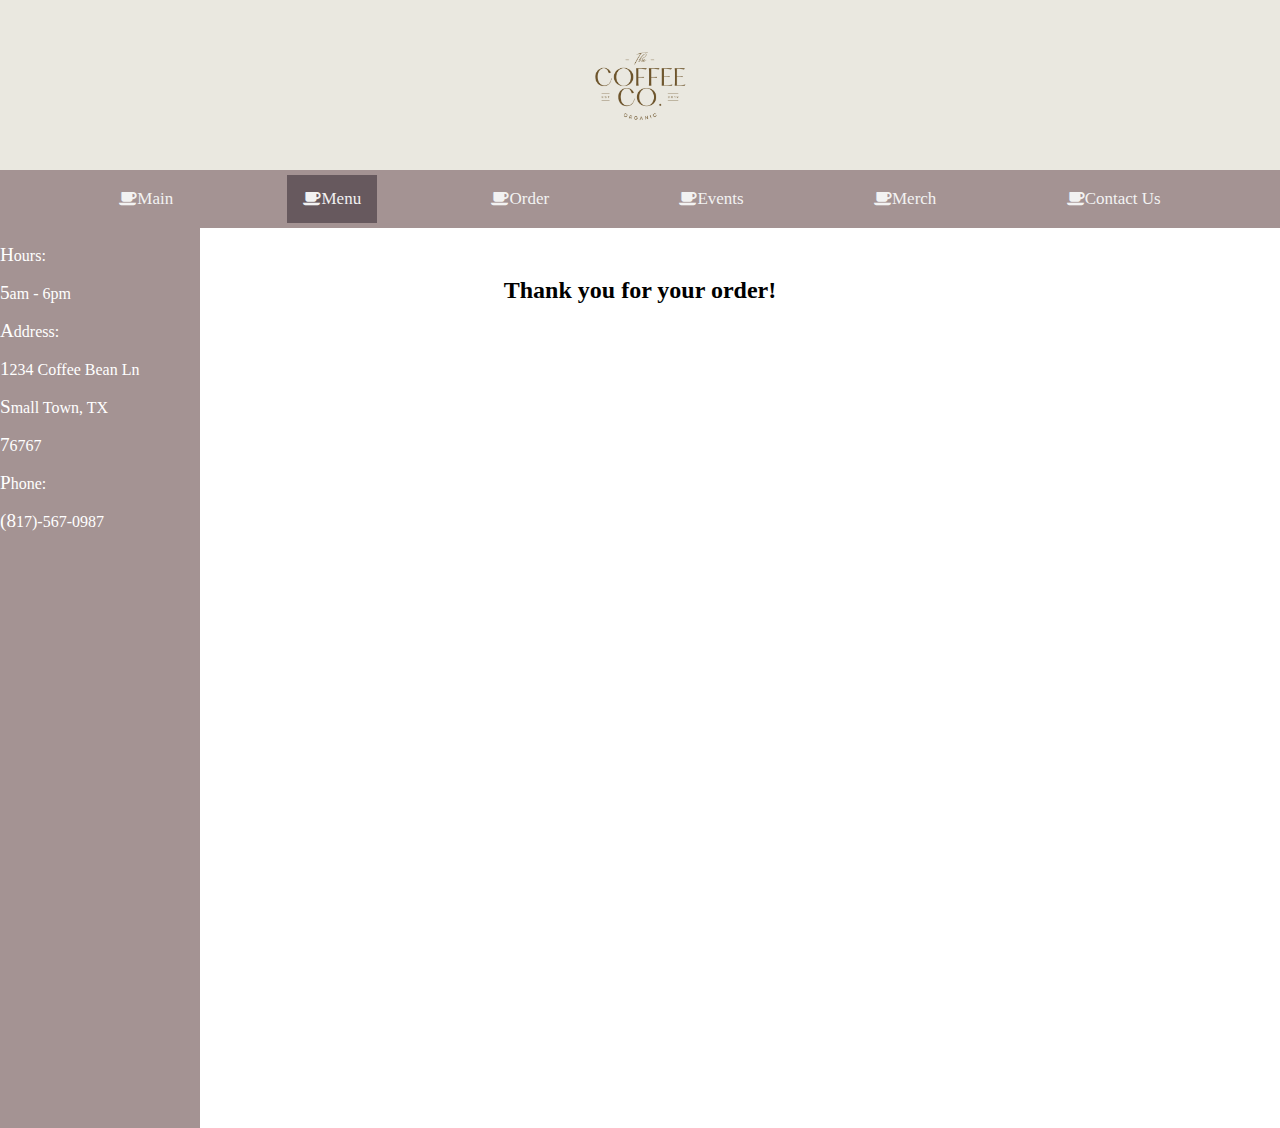
<file: action.html>
<!--Created by Emily Pryor 12/4/2022 for CSCI 3803.50 Website Development*/-->

<!DOCTYPE html>
<html lang = "en">
    <head>
        <meta charset = "UTF-8">
        <link rel ="stylesheet" href = "css/styles1.css">
        <link rel="stylesheet" href="https://cdnjs.cloudflare.com/ajax/libs/font-awesome/4.7.0/css/font-awesome.min.css">
        <link rel="stylesheet" href="https://fonts.googleapis.com/css?family=Sofia&effect=outline">
    </head>

    <body>
        
        <div class = "container"></div>
        <!--- Header and Business Logo-->
        <div class = "logo">
            <!--the image/logo-->
            <img src = "images/logo.png" alt = "logo" width = 150>
        </div>
        <!-- Navig ation menu -->
        <p class = "nav">
            <a class="font-effect-outline" href = "finalProject/index.html "><i class = "fa fa-coffee"></i>Main</a>
            <a class = "active font-effect-outline" href = "finalProject/menu.html"><i class="fa fa-coffee"></i>Menu</a>
            <a class="font-effect-outline" href = "/order.html"><i class="fa fa-coffee"></i>Order</a>
            <a class="font-effect-outline" href = "/events.html"><i class="fa fa-coffee"></i>Events</a>
            <a class="font-effect-outline" href = "/merch.html"><i class="fa fa-coffee"></i>Merch</a>
            <a class="font-effect-outline"href = "contact.html"><i class="fa fa-coffee"></i>Contact Us</a>
        </p>
        
            <div class = "infoBar">
                <p></p>
                <p>Hours:</p>
                <p>5am - 6pm</p>
                <p>Address:</p>
                <p>1234 Coffee Bean Ln</p>
                <p>Small Town, TX</p>
                <p>76767</p>
                <p>Phone:</p>
                <p>(817)-567-0987</p>
            </div>
            <main>
                <div class = "flex-container">
                    <div class ="column side"></div>
                    
                        <div class = "column middle">
                            
                            <h2>Thank you for your order!</h2>
                            
                            <p>
                            

                            </p>

                        </div>
                    </div>
                    <div class = "column right"></div>
                </div>
            </main>          

    </body>
</html>
</file>
<file: css/styles1.css>
/*Created by Emily Pryor 12/4/2022 for CSCI 3803.50 Website Development*/

html {
    line-height: 1.15;
    -webkit-text-size-adjust: 100%; }
body{
    margin: 0;
    font-family: 'Times New Roman', serif;
    
}
h3{
    font-family: Helvetica, sans-serif;
    color: #f2f2f2;
}
.container{
    display:flex;
 
}
#dark{
  position: absolute;
  top: 8px;
  left: 16px;
  font-size: 18px;
}
.logo{
    margin-top:auto;
    margin-bottom: auto;
    display: flex;
    align-items: center;
    justify-content:center;
    background-color: #eae8e0;
    padding: 10px;
    z-index:2;
    bottom:0;
}
/*image styles*/
figure { 
    display:block;  
    padding: 4px;
    margin: auto;
  }
  .coffeecup img{    
    width:100px;
    align-items: center; 
     }
  .contactgraphic img{
    width:200px;
    align-items: center;
  }
  
figcaption {    
    color: black;
    font-style: italic;
    padding: 2px;
    text-align: center;
  }
  .product img{
    width:300px;
    height: 300px;
   justify-content: center;
  }
  .product figcaption{
    background-color: #67595e;
    color: white;
    font-style: italic;
    padding: 2px;
    text-align: center;
    max-width: 300px;
   
  }
/*navigation styles*/
.nav{
    margin-top:auto;
    margin-bottom: auto;
    display: flex;
    justify-content:space-evenly;
    background-color:#a49393;
    padding:5px;
    z-index:1;
    top:0;

}
.nav a{
    float: left;
    color: #f2f2f2;
    text-align: center;
    padding: 14px 16px;
    text-decoration: none;
    font-size: 17px;
}
.nav a:hover{
    color:#e8b4b8;
}
/*media query for navigation bar*/
@media screen and (max-width: 600px) {
    .logo, .nav, .flex-container {
      flex-direction: column;
      float: none;
      width: 100%;
    }
  }  
  
  @media screen and (max-width: 600px) {
    .mbanner img {      
      float: none;
      width: 100%;
    }
  }
/*side bars*/
.infoBar{
    margin-top:auto;
    height:100%;
    width:200px;
    position:absolute;
    z-index:0;
    align-items:baseline;
    left:0;
    overflow-x:hidden;
    background-color:#a49393;
    padding-top: 0px;
    color:white;
    
}

.rightbar{
    margin-top:auto;
    height:100%;
    width:200px;
    position:absolute;
    z-index:0;
    align-items:center;
    right:0;
    overflow-x:hidden;
    background-color:#a49393;
    padding-top: 0px;
    color:white;
}
.infobar a{
    float:left;
    text-align:center;
    color:white;
    text-decoration:none;
    font-size:17px;
}
/*media qureies for sidebars*/
@media screen and (max-width: 600px) {
    .sidebars, .column.side {
        display:none;
    }
  }
 

.active{
    background-color: #67595e; 
}

main{
    flex:0 1 60%;
    margin-left: auto;
}
/* first flex container*/
.flex-container{
    
    display:flex;
    
    height:300px;
    flex-direction:column;
    justify-content: center, flex-start;
    align-items: center;
}
/*creating columns for external flex container*/
.column{
    display:flex;   
    float:left;
    padding: 10px;
    flex-direction: column;
}
.column.side{
    width:30%;
}
.column.middle{
    width:60%;
    align-items: center;
}
.column.right{
    width:10%;
    align-items: center;
}
/* internal flex container*/
.flexcontainer2{    
    display:flex;
    flex-direction:row;
    flex-wrap:wrap;
    justify-content:left;
    align-items:flex-start;
    

}
.flex-item-left{
    flex:50%;
    height:350px;
    align-items:center;

}
.flex-item-right{
    flex:50%;
    height:350px;
    align-items:center;    
}
.flex-item-left.dark{  
    display:flex;
    background-color:#e8b4b8;
    width:350px; 
       
}
.flex-item-right.dark{    
    display:flex;
    background-color:#e8b4b8;
    width:350px; 

}
.flex-item-left.light{   
    display:flex;
    background-color: #eed6d3;
    width:350px; 
}
.flex-item-right.light{   
    display:flex;
    background-color: #eed6d3;
    width:350px; 
}
/*media queries for inner flex box*/
@media screen and (max-width: 600px) {
    .flex-item-left, .flex-item-right {   
      flex-direction: column;
      
    }
  }  
  
/* Styles for Contact Table*/
#contact {
    font-family: Arial, Helvetica, sans-serif;
    border-collapse: collapse;
    width: 100%;
  }
  
  #contact td, #contact th {
    border: 1px solid #ddd;
    padding: 8px;
  }
  
  #contact tr:nth-child(even){
    background-color: #f2f2f2;
}
  
  #contact tr:hover {
    background-color: #ddd;
}
  
  #contact th {
    padding-top: 12px;
    padding-bottom: 12px;
    text-align: left;
    background-color: #67595e;
    color: white;
  }
/*Merch grid styles*/
.grid-container {
    display: grid;
    gap: 10px;
    grid-template-columns: auto auto;
    justify-content: space-between;
    align-content: center;
  }
  /*social media links*/
  a.social{
    display:list-item;
  }
  a.social:link{
    background-color: #67595e;
    color:white;
    border:3px solid #4b4245;
    padding:10px 20px;
    text-align:center;
    text-decoration: none;
    
  }
  a.social:visited{
    background-color: #927e85;
    color:rgb(222, 154, 207);
    border:3px solid #4b4245;
    padding:10px 20px;
    text-align:center;
    text-decoration: none;
  }

a.social:hover, a.social:active{
    background-color: #a49393;
    color:white;
}
/*image styles*/
.mbanner img{
    max-width:100%;
}
.menu img{
    max-width: 100%;
    width:700px;
}
.email [type=submit]{
  border:2;
}

footer {
    text-align: center;
    position: fixed;
    width:100%;
    padding: 3px;
    background-color:#67595e;
    color: white;
  }
aside{
    flex: 0 1 20%;
}  
  /* Responsive layout - makes a one column layout instead of a two-column layout */
  @media (max-width: 600px) {
    .flex-item-right, .flex-item-left {
      flex: 100%;
    }
  }
  @media (max-width: 600px) {
    .flex-container {
      flex:100%;
      width: 100%;
    }
  }
  #date{
    align-items: baseline;
    margin-bottom: 0px;
  }

  /*Forms Styles*/


/*Order Forms*/
input[type=text],select{
  width:100%;
  padding:12px 20px;
  margin:8px 0;
  display:inline-block;
  border: 1px solid #ccc;
  border-radius: 4px;
  box-sizing: border-box;
}

input[type=submit]{
  width:100%;
  background-color: #a49393;
  color: white;
  padding: 14px 12px;
  margin: 8px 0;
  border: none;
  border-radius: 4px;
  cursor: pointer;

}
input[type=submit],datalist{
  width:100%;
  background-color: #a49393;
  color: white;
  padding: 14px 12px;
  margin: 8px 0;
  border: none;
  border-radius: 4px;
  cursor: pointer;

}
input[type=submit]:hover{
  background-color: #e8b4b8;
}
input[type=submit]:link{
  color:#a49393;
}
input[type=submit]:visited{
  background-color:#a49393;
  color:#e8b4b8;
}
input:active{
  color: #ccc;
}
textarea {
  width: 100%;
  height: 300px;
  padding: 12px 20px;
  box-sizing:border-box;
  border: 2px solid #ccc;
  border-radius: 4px;
  background-color: #f8f8f8;
  resize: none;
}
p::first-letter{
  font-size:larger;
  
}
</file>
